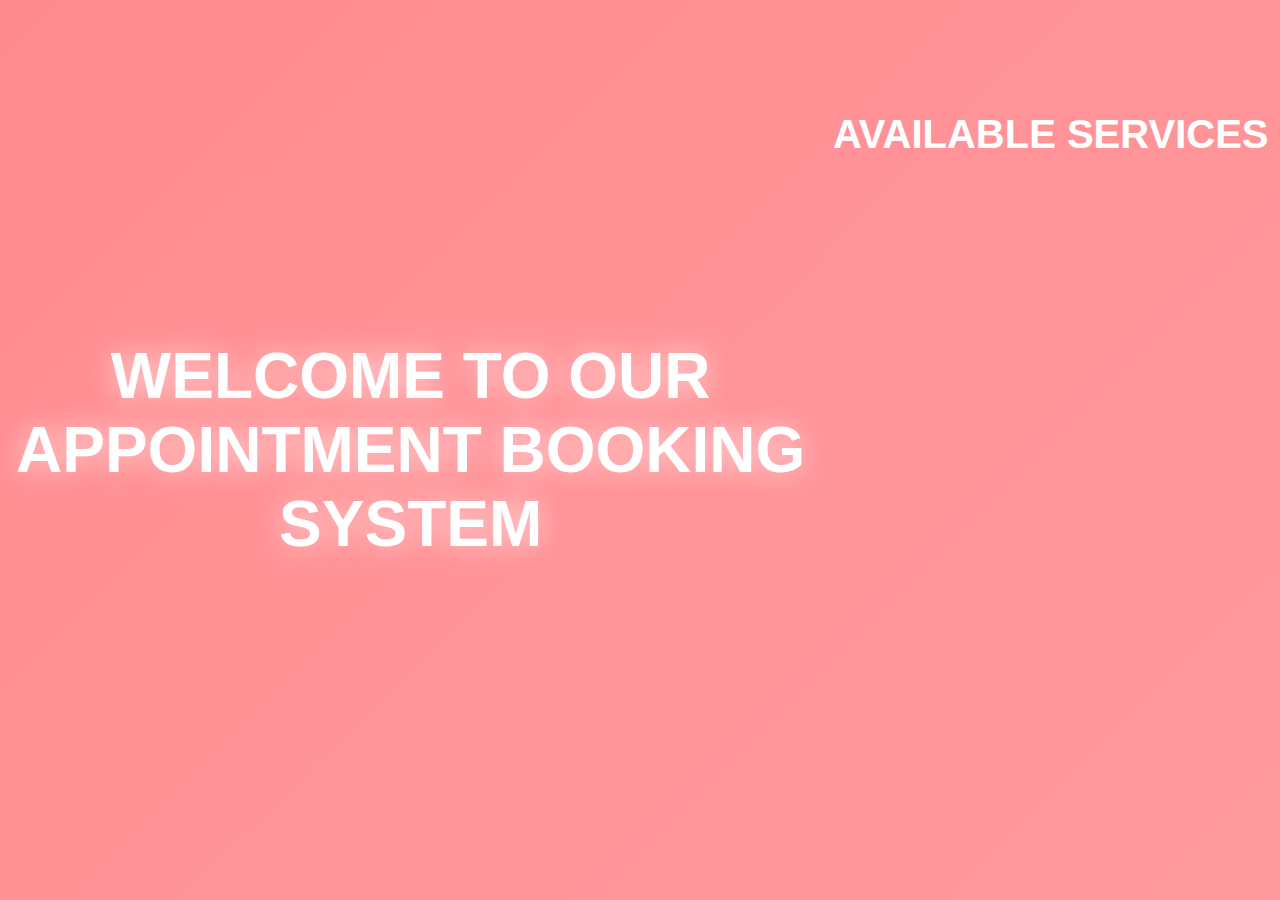
<file: Assignment-9/Index.html>
<!DOCTYPE html>
<html lang="en">
<head>
    <meta charset="UTF-8">
    <meta name="viewport" content="width=device-width, initial-scale=1.0">
    <title>Home - Appointment Booking</title>
    <link rel="stylesheet" href="styles.css">
</head>
<body>

    <header>
        <h1>Welcome to Our Appointment Booking System</h1>
    </header>

    <section class="services">
        <h2>Available Services</h2>
        <ul>
            <li>
                <h3>Doctor Consultation</h3>
                <a href="book-appointment.html?service=Doctor Consultation" class="book-appointment">Book Appointment</a>
            </li>
            <li>
                <h3>Salon Booking</h3>
                <a href="book-appointment.html?service=Salon Booking" class="book-appointment">Book Appointment</a>
            </li>
            <li>
                <h3>Car Service</h3>
                <a href="book-appointment.html?service=Car Service" class="book-appointment">Book Appointment</a>
            </li>
        </ul>
    </section>

</body>
</html>
</file>
<file: Assignment-9/styles.css>
/* General Reset and Global Styles */
* {
    margin: 0;
    padding: 0;
    box-sizing: border-box;
}

body {
    font-family: 'Poppins', sans-serif;
    background: linear-gradient(135deg, rgba(255, 89, 94, 0.7), rgba(255, 182, 193, 0.7));
    background-size: 400% 400%;
    animation: gradientAnimation 15s ease infinite;
    overflow-x: hidden;
    display: flex;
    justify-content: center;
    align-items: center;
    height: 100vh;
    background-attachment: fixed;
}

h1, h2 {
    font-weight: bold;
    color: #fff;
    text-transform: uppercase;
}

h3 {
    color: #444;
}

/* Header Section */
header {
    text-align: center;
    padding: 40px 0;
    animation: headerSlideIn 1.5s ease-out forwards;
}

header h1 {
    font-size: 4rem;
    color: #fff;
    text-shadow: 0px 0px 30px rgba(255, 255, 255, 0.7);
    animation: glowingText 1.5s ease-in-out infinite alternate;
}

/* Services Section */
.services {
    padding: 40px 10px;
    text-align: center;
    color: #fff;
    animation: fadeInUp 1s ease-out forwards;
}

.services h2 {
    font-size: 2.5rem;
    margin-bottom: 20px;
}

.services ul {
    display: flex;
    justify-content: space-around;
    flex-wrap: wrap;
}

.services li {
    background-color: rgba(255, 255, 255, 0.8);
    padding: 40px;
    width: 260px;
    margin: 20px;
    border-radius: 15px;
    box-shadow: 0 15px 35px rgba(0, 0, 0, 0.1);
    transform: translateY(80px);
    opacity: 0;
    animation: popUp 0.6s ease forwards;
    animation-delay: 0.4s;
    transition: transform 0.4s ease, box-shadow 0.3s ease, transform 0.3s ease;
    position: relative;
    z-index: 1;
}

.services li:hover {
    transform: translateY(-10px) scale(1.05);
    box-shadow: 0 25px 50px rgba(0, 0, 0, 0.15);
    z-index: 2;
}

.services .book-appointment {
    display: inline-block;
    padding: 12px 25px;
    margin-top: 20px;
    text-decoration: none;
    color: #fff;
    background-color: #4CAF50;
    border-radius: 5px;
    box-shadow: 0 4px 15px rgba(0, 0, 0, 0.1);
    transition: all 0.3s ease;
    transform: translateY(10px);
}

.services .book-appointment:hover {
    background-color: #45a049;
    transform: translateY(-5px);
}

/* Form Section */
.appointment-form {
    width: 90%;
    max-width: 400px;
    margin: 50px auto;
    padding: 40px;
    background: #fff;
    border-radius: 15px;
    box-shadow: 0px 20px 40px rgba(0, 0, 0, 0.1);
    opacity: 0;
    animation: formSlideIn 1.2s ease-out forwards;
    transform: translateY(50px);
}

.appointment-form input,
.appointment-form select,
.appointment-form textarea {
    width: 100%;
    padding: 12px;
    margin: 10px 0;
    border-radius: 8px;
    border: 2px solid #ddd;
    font-size: 1rem;
    transition: all 0.3s ease;
    transform: translateZ(0);
}

.appointment-form input:focus,
.appointment-form select:focus,
.appointment-form textarea:focus {
    border-color: #4CAF50;
    box-shadow: 0 0 10px rgba(0, 255, 0, 0.5);
}

.appointment-form button {
    width: 100%;
    padding: 12px;
    font-size: 1.2rem;
    background-color: #4CAF50;
    color: #fff;
    border: none;
    border-radius: 8px;
    cursor: pointer;
    transition: background-color 0.3s ease, transform 0.3s ease;
}

.appointment-form button:hover {
    background-color: #45a049;
    transform: translateY(-5px);
}

/* Error Message Animations */
span {
    color: #ff4d4d;
    font-size: 0.9rem;
    margin-top: -10px;
    display: block;
    opacity: 0;
    transform: translateY(-10px);
    animation: slideUp 0.4s forwards;
}

span:empty {
    opacity: 0;
}

/* Thank You Section */
.thank-you {
    text-align: center;
    background-color: #4CAF50;
    color: white;
    padding: 50px;
    margin-top: 30px;
    border-radius: 15px;
    box-shadow: 0px 20px 40px rgba(0, 0, 0, 0.1);
    opacity: 0;
    animation: thankYouFadeIn 1s ease-out forwards;
    transform: translateY(50px);
}

.thank-you h2 {
    font-size: 2.5rem;
    margin-bottom: 20px;
    animation: slideInFromTop 1s ease-out forwards;
}

.thank-you p {
    font-size: 1.2rem;
    margin-bottom: 30px;
}

.thank-you button {
    padding: 12px 24px;
    font-size: 1.2rem;
    background-color: #fff;
    color: #4CAF50;
    border: none;
    border-radius: 8px;
    cursor: pointer;
    transition: background-color 0.3s ease;
}

.thank-you button:hover {
    background-color: #f1f1f1;
}

/* Appointments Table */
#appointments-table {
    width: 100%;
    margin-top: 20px;
    border-collapse: collapse;
    border-spacing: 0;
}

#appointments-table th, #appointments-table td {
    padding: 15px;
    text-align: center;
    border-bottom: 1px solid #ddd;
    font-size: 1.1rem;
}

#appointments-table tr:nth-child(even) {
    background-color: #f9f9f9;
}

#appointments-table th {
    background-color: #4CAF50;
    color: white;
}

/* Animations */
@keyframes headerSlideIn {
    0% {
        transform: translateY(-200px);
        opacity: 0;
    }
    100% {
        transform: translateY(0);
        opacity: 1;
    }
}

@keyframes glowingText {
    0% {
        text-shadow: 0 0 15px rgba(255, 255, 255, 0.5);
    }
    50% {
        text-shadow: 0 0 25px rgba(255, 255, 255, 1);
    }
    100% {
        text-shadow: 0 0 15px rgba(255, 255, 255, 0.5);
    }
}

@keyframes popUp {
    0% {
        transform: translateY(80px);
        opacity: 0;
    }
    100% {
        transform: translateY(0);
        opacity: 1;
    }
}

@keyframes formSlideIn {
    0% {
        opacity: 0;
        transform: translateY(100px);
    }
    100% {
        opacity: 1;
        transform: translateY(0);
    }
}

@keyframes slideUp {
    0% {
        opacity: 0;
        transform: translateY(-10px);
    }
    100% {
        opacity: 1;
        transform: translateY(0);
    }
}

@keyframes gradientAnimation {
    0% {
        background-position: 0% 50%;
    }
    50% {
        background-position: 100% 50%;
    }
    100% {
        background-position: 0% 50%;
    }
}

@keyframes thankYouFadeIn {
    0% {
        opacity: 0;
        transform: translateY(50px);
    }
    100% {
        opacity: 1;
        transform: translateY(0);
    }
}

@keyframes slideInFromTop {
    0% {
        transform: translateY(-50px);
        opacity: 0;
    }
    100% {
        transform: translateY(0);
        opacity: 1;
    }
}
</file>
